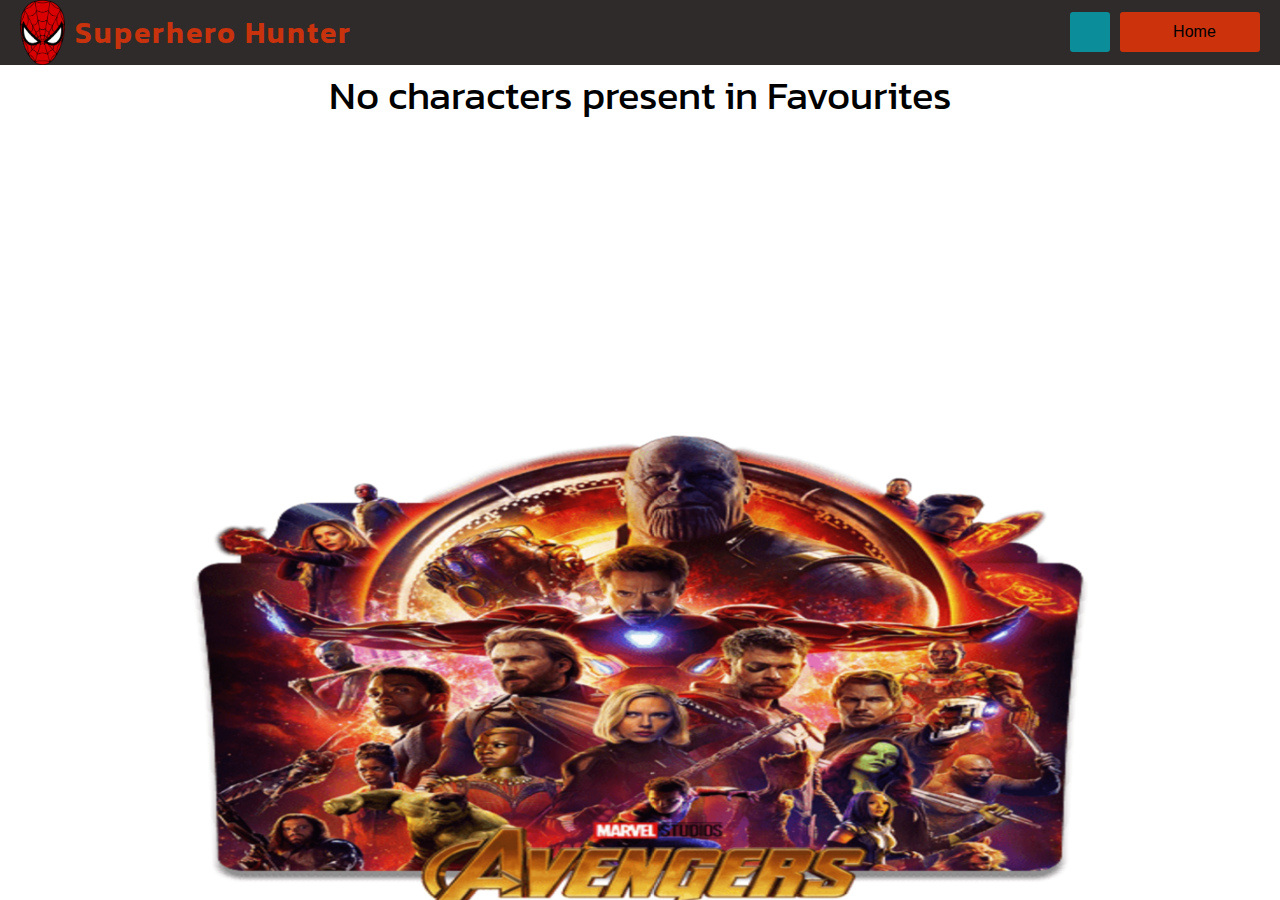
<file: favorites.html>
<!DOCTYPE html>
<html lang="en" id="root" color-scheme="light">
    <!-- 
    The document is declared as an HTML5 document using the `<!DOCTYPE html>` declaration.
    The `<html>` tag defines the root of the HTML document, with `lang="en"` specifying the language as English.
    The `id="root"` gives a unique identifier to the `html` element, and `color-scheme="light"` sets the initial color scheme to light mode.
    -->

    <head>
        <meta charset="UTF-8">
        <!-- Sets the character encoding to UTF-8, ensuring that the document can support various characters and symbols. -->

        <meta http-equiv="X-UA-Compatible" content="IE=edge">
        <!-- Ensures compatibility with older versions of Internet Explorer by setting the document mode to the latest rendering engine available. -->

        <meta name="viewport" content="width=device-width, initial-scale=1.0">
        <!-- Optimizes the layout for mobile devices by setting the width of the page to the width of the device, and setting the initial zoom level to 1. -->

        <link rel="shortcut icon" href="./images/icon.png" type="image/x-icon">
        <!-- Links a favicon (small icon) that appears in the browser tab. The path points to an image file stored in the 'images' directory. -->

        <title>Superhero Hunter</title>
        <!-- The title that will be displayed in the browser's title bar and on the tab. -->

        <!-- Google fonts -->
        <link rel="preconnect" href="https://fonts.googleapis.com">
        <link rel="preconnect" href="https://fonts.gstatic.com" crossorigin>
        <link
            href="https://fonts.googleapis.com/css2?family=Kanit:ital,wght@0,200;0,300;0,600;0,900;1,100;1,200;1,300;1,800&display=swap"
            rel="stylesheet">
        <!-- Preconnect to Google Fonts and load the "Kanit" font with various weights and styles. This font will be used for styling the text in the page. -->

        <!-- FontAwesome -->
        <link rel="stylesheet"
            href="https://cdnjs.cloudflare.com/ajax/libs/font-awesome/6.2.0/css/all.min.css"
            integrity="sha512-xh6O/CkQoPOWDdYTDqeRdPCVd1SpvCA9XXcUnZS2FmJNp1coAFzvtCN9BmamE+4aHK8yyUHUSCcJHgXloTyT2A=="
            crossorigin="anonymous" referrerpolicy="no-referrer" />
        <!-- Links to FontAwesome, a popular icon library. It is used to insert icons in the UI, such as the moon icon for theme toggle and heart icon for favorites. -->

        <!-- Custom Stylesheets -->
        <link rel="stylesheet" href="./css/styles.css">
        <link rel="stylesheet" href="./css/favorites.css">
        <!-- Links to external custom CSS files that contain styling rules for the webpage. These stylesheets are stored in the 'css' directory. -->
    </head>

    <body>

        <!-- Navbar -->
        <nav class="flex-row navbar">
            <!--
            Defines the navigation bar. The `flex-row` class makes the navbar items align in a horizontal row, while the `navbar` class provides the overall styling for the navbar, such as background color and text alignment.
            -->

            <!-- Site Icon and Name -->
            <div class="flex-row navbar-brand">
                <!-- 
                This container holds the logo and the site name.
                The `flex-row` class aligns its content (logo and text) in a row.
                -->

                <img class="logo" src="./images/mask.gif2.png" alt>
                <!-- The logo image is displayed here, and its styling is handled by the 'logo' class. The path points to the logo image stored in the 'images' directory. -->

                <a href="./index.html">
                    <span>Superhero Hunter</span>
                </a>
                <!-- The site name "Superhero Hunter" is wrapped inside an anchor (<a>) tag, making it clickable and linking to the 'index.html' page, which is likely the homepage. -->
            </div>

            <!-- Theme Button and Favorites Button -->
            <div class="flex-row favAndTheme-btn">
                <!-- 
                This container holds the theme toggle button and the favorites/home button.
                The `flex-row` class makes the buttons align in a horizontal row, while `favAndTheme-btn` adds custom styling like spacing.
                -->

                <!-- Theme Toggle Button -->
                <button id="theme-btn" class="btn">
                    <i class="fa-solid fa-moon"></i>
                </button>
                <!-- This button is used to toggle between light and dark themes. It contains an icon from FontAwesome representing the moon, indicating dark mode. -->

                <!-- Home Button -->
                <a class="flex-row link-to-different-page" href="./index.html">
                    <button class="btn fav-btn">
                        <i class="fa-solid fa-house"></i> &nbsp; Home
                    </button>
                </a>
                <!-- The home button contains a house icon from FontAwesome and text saying "Home". Clicking it redirects to 'index.html'. -->
            </div>
        </nav>

        <div class="favourite-characters">
            <!--
            This div is a container for displaying favorite superhero characters. The content inside will be dynamically generated using JavaScript.
            -->

            <div class="flex-row cards-container" id="container">
                <!-- 
                This is the container where the favorite character cards will be displayed. The `cards-container` class adds styles such as layout and spacing, while `id="container"` allows JavaScript to easily target this element for DOM manipulation.
                -->

                <!-- The structure of the character card is outlined below, but it will be added dynamically using JavaScript -->
                <!--
                <div class="flex-col card">
                    <img src="${character.squareImage}" alt="">
                    <span class="name">${character.name}</span>
                    <span class="id">Id : ${character.id}</span>
                    <span class="comics">Comics : ${character.comics}</span>
                    <span class="series">Series : ${character.series}</span>
                    <span class="stories">Stories : ${character.stories}</span>
                    <a class="character-info" href="./more-info.html">
                         <button class="btn"><i class="fa-solid fa-circle-info"></i> &nbsp; More Info</button>
                    </a>
                    <div style="display:none;">
                         <span>${character.id}</span>
                         <span>${character.name}</span>
                         <span>${character.comics}</span>
                         <span>${character.series}</span>
                         <span>${character.stories}</span>
                         <span>${character.description}</span>
                         <span>${character.landscapeImage}</span>
                         <span>${character.portraitImage}</span>
                         <span>${character.squareImage}</span>
                    </div>
                    <button class="btn remove-btn"><i class="fa-solid fa-heart-circle-minus"></i> &nbsp; Remove from Favourites</button>
               </div>
                -->
                <!--
                The above block shows an example of how character cards are structured. Each card displays character details like name, id, comics, and images. It also includes buttons for more information and to remove the character from favorites.
                -->
            </div>
        </div>

        <!-- Toast Notification for Removal from Favorites -->
        <span data-visiblity="hide" class="remove-toast">Removed from
            Favourites</span>
        <!--
        This `span` element is used to show a toast notification when a character is removed from favorites. The `data-visiblity` attribute controls whether the notification is shown or hidden. The styling for this is managed in the CSS file.
        -->

        <!-- Background image -->
        <img class="bg-img" src="./images/background-light-img3.png" alt>
        <!-- 
        A background image for the webpage. The 'bg-img' class applies custom styles to this image, such as size and position, and the image file is located in the 'images' directory.
        -->

        <!-- JavaScript for Favorites -->
        <script src="./js/favorites.js"></script>
        <!-- 
        This script file contains the JavaScript logic that handles the functionality of the favorites page, such as adding/removing characters, updating the DOM, and showing notifications. It is stored in the 'js' directory.
        -->

    </body>

</html>
</file>
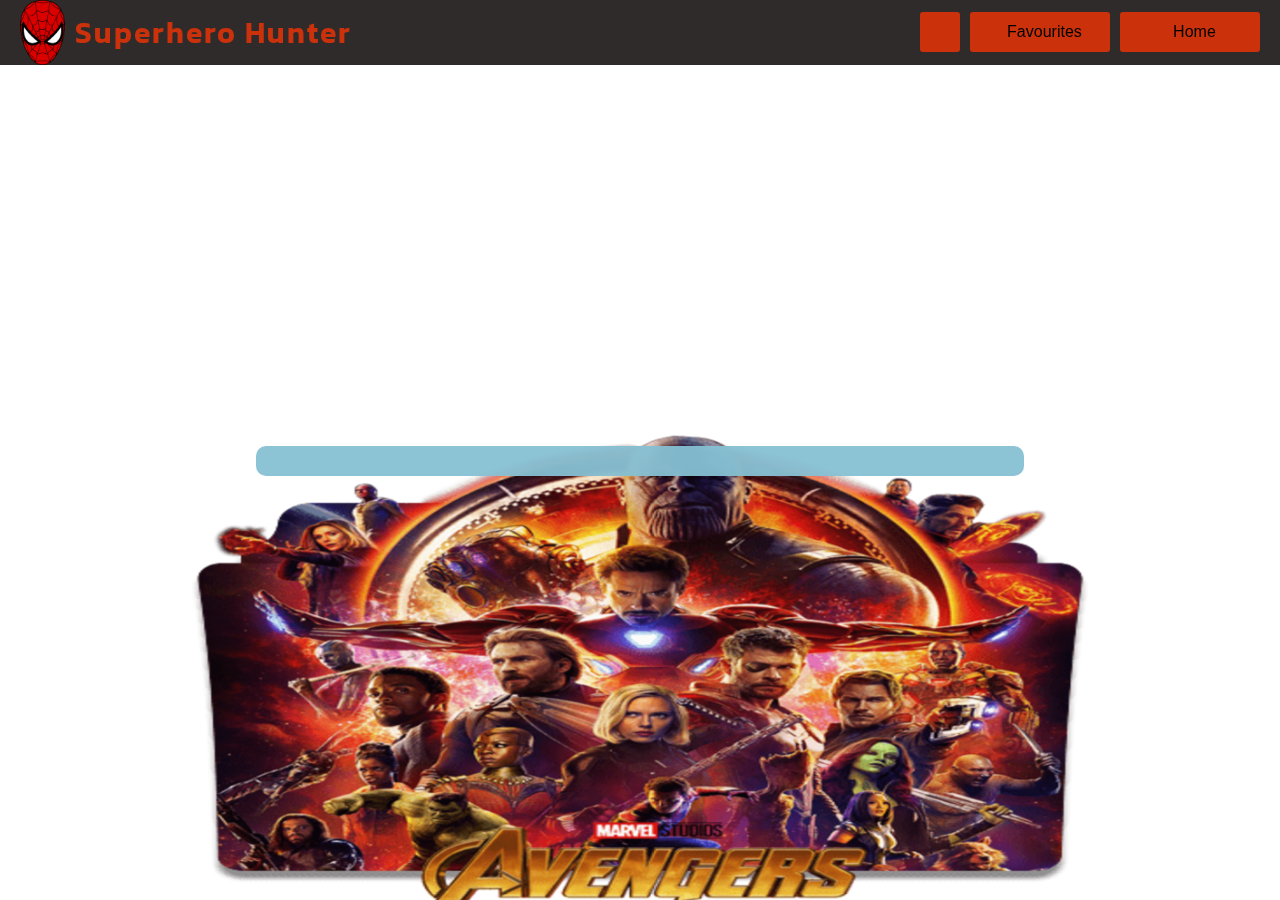
<file: more-info.html>
<!DOCTYPE html>
<html lang="en" id="root" color-scheme="light">
    <!-- 
    Declares the document as HTML5 with `<!DOCTYPE html>`. 
    The `<html>` tag defines the root of the document, with language set to English (`lang="en"`).
    The `id="root"` is used for targeting the root element, and `color-scheme="light"` sets the page's default color theme to light.
    -->

    <head>
        <meta charset="UTF-8">
        <!-- 
        Sets the character encoding of the webpage to UTF-8, allowing the page to display a wide range of characters and symbols correctly.
        -->

        <meta http-equiv="X-UA-Compatible" content="IE=edge">
        <!-- 
        Ensures compatibility with Internet Explorer and tells the browser to use the latest rendering engine available.
        -->

        <meta name="viewport" content="width=device-width, initial-scale=1.0">
        <!-- 
        Configures the viewport for responsive design, making sure the page scales correctly on different devices.
        -->

        <link rel="shortcut icon" href="./images/icon.png" type="image/x-icon">
        <!-- 
        Links the favicon (small icon displayed on the browser tab) from the 'images' directory.
        -->

        <title id="page-title">Superhero Hunter</title>
        <!-- 
        The `<title>` tag sets the title of the webpage displayed on the browser tab. The `id="page-title"` allows dynamic updates via JavaScript.
        -->

        <!-- Google Fonts -->
        <link rel="preconnect" href="https://fonts.googleapis.com">
        <link rel="preconnect" href="https://fonts.gstatic.com" crossorigin>
        <link
            href="https://fonts.googleapis.com/css2?family=Kanit:ital,wght@0,200;0,300;0,600;0,900;1,100;1,200;1,300;1,800&display=swap"
            rel="stylesheet">
        <!-- 
        Preconnects to Google's font services and loads the 'Kanit' font family in various weights (200, 300, 600, etc.). The `display=swap` ensures the text is visible while the font is loading.
        -->

        <!-- FontAwesome -->
        <link rel="stylesheet"
            href="https://cdnjs.cloudflare.com/ajax/libs/font-awesome/6.2.0/css/all.min.css"
            integrity="sha512-xh6O/CkQoPOWDdYTDqeRdPCVd1SpvCA9XXcUnZS2FmJNp1coAFzvtCN9BmamE+4aHK8yyUHUSCcJHgXloTyT2A=="
            crossorigin="anonymous" referrerpolicy="no-referrer" />
        <!-- 
        Links to FontAwesome (an icon library) to provide icons like the heart and moon used in the page. The `integrity` attribute ensures the resource hasn't been tampered with, and `crossorigin="anonymous"` allows loading from a third-party.
        -->

        <!-- Custom Stylesheet -->
        <link rel="stylesheet" href="./css/styles.css">
        <link rel="stylesheet" href="./css/more-info.css">
        <!-- 
        Links to the custom CSS files `styles.css` and `more-info.css` for page styling. The files are located in the 'css' directory.
        -->
    </head>

    <body>

        <!-- Navbar -->
        <nav class="flex-row navbar">
            <!-- 
            Defines the navigation bar. The `flex-row` class makes sure elements inside are arranged horizontally. The `navbar` class provides the overall styling.
            -->

            <!-- Site Icon and Name -->
            <div class="flex-row navbar-brand">
                <!-- 
                This `div` contains the site icon (logo) and site name, both aligned in a row using `flex-row`.
                -->

                <img class="logo" src="./images/mask.gif2.png" alt>
                <!-- 
                The site logo (image) is loaded from the 'images' directory. The `alt` attribute is left empty, but it should ideally contain descriptive text for accessibility.
                -->

                <a href="./index.html">
                    <span>Superhero Hunter</span>
                </a>
                <!-- 
                A clickable link redirects users to the homepage (`index.html`). "Superhero Hunter" is the clickable text styled with a `span` element.
                -->
            </div>

            <!-- Theme Button and Favourites Button -->
            <div class="flex-row favAndTheme-btn">
                <!-- 
                This container holds the theme toggle button and the favorites button, arranged horizontally using `flex-row`.
                -->

                <button id="theme-btn" class="btn">
                    <i class="fa-solid fa-moon"></i>
                </button>
                <!-- 
                A button to toggle between light and dark themes. The FontAwesome moon icon represents dark mode.
                -->

                <a class="flex-row link-to-different-page"
                    href="./favorites.html">
                    <button class="btn fav-btn">
                        <i class="fa-solid fa-heart fav-icon"></i> &nbsp;
                        Favourites
                    </button>
                </a>
                <!-- 
                A button linking to the favorites page (`favorites.html`). It includes a heart icon and the label "Favourites."
                -->

                <a class="flex-row link-to-different-page" href="./index.html">
                    <button class="btn fav-btn">
                        <i class="fa-solid fa-house"></i> &nbsp; Home
                    </button>
                </a>
                <!-- 
                A button that links back to the homepage (`index.html`). The button contains a house icon and the label "Home."
                -->
            </div>
        </nav>

        <!-- Info Container -->
        <div class="flex-row info">
            <section class="flex-col" id="info-container">
                <!-- 
                A section to display detailed superhero information, arranged vertically using `flex-col`. The `id="info-container"` will be targeted for dynamically adding content using JavaScript.
                -->

                <!-- 
                The commented-out block below represents the structure of the superhero information that will be dynamically populated into the page using DOM manipulation. The information includes the superhero's name, image, ID, comics, series, and more.
                -->

                <!--
                <div class="flex-row hero-name">${heroInfo.name}</div>
                <div class="flex-row hero-img-and-more-info">
                    <img id="portraitImage" class="hero-img" src="${heroInfo.portraitImage}" alt="">
                    <img style="display:none;" id="landscapeImage" src="${heroInfo.landscapeImage}" alt="">
                    <div class="flex-col more-info">
                         <div class="flex-row id">
                              <b>ID:</b><span>${heroInfo.id}</span>
                         </div>
                         <div class="flex-row comics">
                              <b>Comics:</b><span>${heroInfo.comics}</span>
                         </div>
                         <div class="flex-row series">
                              <b>Series:</b><span>${heroInfo.series}</span>
                         </div>
                         <div class="flex-row stories">
                              <b>Stories:</b><span>${heroInfo.stories}</span>
                         </div>
                    </div>
               </div>
               <div class="flex-col hero-discription">
                    <b>Discription:</b>
                    <p>${heroInfo.description != "" ? heroInfo.description : "No Description Available"}</p>
               </div>
               <div style="display:none;">
                    <span>${heroInfo.name}</span>
                    <span>${heroInfo.portraitImage}</span>
                    <span>${heroInfo.landscapeImage}</span>
                    <span>${heroInfo.id}</span>
                    <span>${heroInfo.comics}</span>
                    <span>${heroInfo.series}</span>
                    <span>${heroInfo.stories}</span>
                    <span>${heroInfo.squareImage}</span>
                    <span>${heroInfo.description}</span>
               </div>
               <button class="btn add-to-fav-btn">${favouritesCharacterIDs.has(`${heroInfo.id}`) ? "<i class=\"fa-solid fa-heart-circle-minus\"></i> &nbsp; Remove from Favourites" :"<i class=\"fa-solid fa-heart fav-icon\"></i> &nbsp; Add to Favourites</button>"}
               -->
            </section>
        </div>

        <!-- Toasts for notifying user that character is added or removed from favourites -->
        <span data-visiblity="hide" class="fav-toast">Added to Favourites</span>
        <span data-visiblity="hide" class="remove-toast">Removed from
            Favourites</span>
        <!-- 
        These `span` elements are hidden by default and will display toast notifications when a superhero is added to or removed from the user's favorites. The notifications are styled with `fav-toast` and `remove-toast`.
        -->

        <!-- Background Image -->
        <img class="bg-img" src="./images/background-light-img3.png" alt>
        <!-- 
        Displays a background image, styled with the class `bg-img`. The image file is located in the 'images' directory.
        -->

        <!-- External Script file -->
        <script defer src="./js/more-info.js"></script>
        <!-- 
        Links the external JavaScript file `more-info.js` that handles dynamic content like loading superhero information. The `defer` attribute ensures the script runs after the HTML is parsed.
        -->
    </body>

</html>
</file>
<file: css/favorites.css>
/* This ensures that there is no horizontal scroll bar and prevents horizontal overflow */
body {
  overflow-x: hidden;
}

/* 
This container is used to hold multiple card elements (superheroes).
It ensures that:
- The cards are spaced evenly (justify-content: space-evenly).
- The cards will wrap to the next row when they overflow (flex-wrap: wrap).
- The container doesn’t have scroll overflow (overflow: hidden).
*/
.cards-container {
  justify-content: space-evenly;
  flex-wrap: wrap;
  overflow: hidden;
}

/*
This class styles buttons inside elements with the 'character-info' class.
It ensures that the button takes the full width of its parent container.
*/
.character-info .btn {
  width: 100%;
}

/*
Styles the individual superhero card:
- Gives it a translucent background color (hsla value provides semi-transparent color).
- Sets a fixed height (484px) and width (250px) for consistency.
- Adds margin to create spacing between the cards.
- Centers text within the card (text-align: center).
- Adds a border with semi-transparent blue color.
- Rounds the corners of the card using border-radius.
- Ensures there's some space between items in the card using 'gap'.
- Adds a backdrop blur filter to give a glassy appearance to the card background.
- Sets the z-index to ensure that the card layers correctly above any potential overlapping elements.
*/
.card {
  background-color: hsla(195, 55%, 59%, 0.648);
  height: 484px;
  width: 250px;
  margin: 40px 25px;
  text-align: center;
  border: 1px solid rgba(67, 93, 196, 0.749);
  border-radius: 10px;
  gap: 5px;
  z-index: 2;
  backdrop-filter: blur(3px);
}

/*
This targets images within the '.card' class.
It rounds the top corners of the images to match the rounded corners of the card container.
*/
.card img {
  border-radius: 10px 10px 0 0;
}

/*
This styles the name text of the superhero inside the card.
It increases the font size for emphasis and visibility.
*/
.name {
  font-size: 20px;
}

/*
Styles the 'remove from favorites' button at the bottom of the card.
- Rounds the bottom corners to match the card's rounded corners.
- Changes the text color of the button to black.
*/
.remove-btn {
  border-radius: 0 0 10px 10px;
  color: black;
}

/*
This class is used when no characters are displayed.
It increases the font size and sets the text color to a CSS variable (--text-color).
*/
.no-characters {
  font-size: 40px;
  color: var(--text-color);
}
</file>
<file: css/more-info.css>
/* Sets the width and height of the body to take up the full viewport width and height (100vw for width and 100vh for height). */
body {
  width: 100vw;
  height: 100vh;
}

/* 
Styles the container with the class 'info'. 
- Centers its content horizontally and vertically using 'justify-content' and 'align-items'.
- Takes up 88% of the viewport height (remaining 12% is likely for other elements like headers or footers).
*/
.info {
  justify-content: center;
  align-items: center;
  height: 88%;
}

/* 
Styles the element with the ID 'info-container', which likely contains the main information about the hero.
- Gives it a translucent background color with rgba.
- Sets the width to 60% of the viewport, allowing for a centered appearance.
- The height is set to 'auto', allowing it to adjust based on its content.
- Adds a gap of 15px between child elements and 15px padding on top/bottom and 50px on the sides.
- Adds a blur effect to the background using 'backdrop-filter'.
- The border-radius of 10px makes the corners rounded for a smooth appearance.
*/
#info-container {
  background-color: rgba(134, 192, 211, 0.95);
  width: 60%;
  height: auto;
  gap: 15px;
  padding: 15px 50px;
  backdrop-filter: blur(2px);
  border-radius: 10px;
}

/* 
Centers the hero's name inside the container by using 'justify-content: center'. 
This likely affects a flexbox container.
*/
.hero-name {
  justify-content: center;
}

/* 
Adds a gap of 30px between the hero image and the additional information about the hero.
This helps to space out the layout horizontally.
*/
.hero-img-and-more-info {
  gap: 30px;
}

/* 
Styles the hero image inside the hero information section.
- Sets the width to 20% of its container (responsive to container size).
- Sets the height to 'auto', allowing the image to scale proportionally.
- Ensures the minimum width of the image is 120px so it doesn't get too small.
*/
.hero-img {
  width: 20%;
  height: auto;
  min-width: 120px;
}

/* 
Styles the additional information about the hero.
- Adds a gap of 15px between the individual pieces of information.
- Sets the font size to 1.3rem, making the text slightly larger than default.
*/
.more-info {
  gap: 15px;
  font-size: 1.3rem;
}

/* 
These classes ('id', 'comics', 'series', 'stories') are used for different pieces of hero information.
- Adds a small gap of 5px between child elements within these sections.
*/
.id,
.comics,
.series,
.stories {
  gap: 5px;
}

/* 
Styles the hero description text.
- Sets the font size to 1.1rem for better readability.
*/
.hero-discription {
  font-size: 1.1rem;
}

/* 
Specifically targets the 'b' (bold) elements inside the hero description.
- Increases the font size to 1.3rem to emphasize bold text, making it stand out.
*/
.hero-discription b {
  font-size: 1.3rem;
}

/* 
Styles the background image.
- Sets the z-index to -1 to push the image behind other elements on the page.
*/
.bg-img {
  z-index: -1;
}

/* 
Media query to handle responsiveness for screens smaller than or equal to 678px width (typically mobile devices).
This section makes the layout adapt to smaller screens.
*/
@media screen and (max-width: 678px) {
  /* 
  Changes the layout of the hero image and more info container.
  - Flex direction becomes 'column' so the image and info are stacked vertically.
  - Centers the elements horizontally using 'align-items: center'.
  */
  .hero-img-and-more-info {
    flex-direction: column;
    align-items: center;
  }

  /* 
  Centers the hero description text for smaller screens.
  */
  .hero-discription {
    text-align: center;
  }

  /* 
  In smaller screens, the info container takes up 85% of the viewport width to maintain a good layout on mobile.
  */
  #info-container {
    width: 85%;
  }

  /* 
  Sets the landscape image to take the full width of its container on smaller screens.
  */
  #landscapeImage {
    width: 100%;
  }

  /* 
  Ensures the height of the 'info' container takes up the entire viewport on smaller screens.
  */
  .info {
    height: 100vh;
  }

  /* 
  Reduces the gap between elements in the 'more-info' section to 0px for compact display on small screens.
  */
  .more-info {
    gap: 0px;
  }
}
</file>
<file: css/styles.css>
/* 
Resetting the default margin and padding for all elements.
Setting box-sizing to border-box ensures that padding and borders are included within the element’s width and height.
*/
* {
  margin: 0;
  padding: 0;
  box-sizing: border-box;
}

/* 
Declaring custom CSS variables (for light and dark mode color schemes) using the :root selector. 
These variables will be reused throughout the styles for easier theme management.
*/

/* Light Mode Colors */
:root {
  --background-light-color: #fff;
  --navbar-light-background-color: #252221f5;
  --navbar-light-color: #d9330aec;
  --searchBar-light-box-shadow: #bb42d9;
  --text-light-color: #000;

  /* Dark Mode Colors */
  --background-dark-color: #000;
  --navbar-dark-background-color: #330065;
  --navbar-dark-color: #aa40b0;
  --searchBar-dark-box-shadow: #972d80;
  --text-dark-color: #fff;
}

/* 
Applies the dark color scheme by updating the variables.
This style is applied when the custom attribute `color-scheme="dark"` is present on the element.
*/
[color-scheme="dark"] {
  --background-color: var(--background-dark-color);
  --navbar-background-color: var(--navbar-dark-background-color);
  --navbar-color: var(--navbar-dark-color);
  --searchBar-box-shadow: var(--searchBar-dark-box-shadow);
  --text-color: var(--text-dark-color);
}

/* 
Applies the light color scheme by updating the variables.
This style is applied when the custom attribute `color-scheme="light"` is present on the element.
*/
[color-scheme="light"] {
  --background-color: var(--background-light-color);
  --navbar-background-color: var(--navbar-light-background-color);
  --navbar-color: var(--navbar-light-color);
  --searchBar-box-shadow: var(--searchBar-light-box-shadow);
  --text-color: var(var(--text-light-color));
}

/* 
Applies the background color based on the selected color scheme.
Sets font family, aligns the content to the center, and makes the body span the entire viewport.
*/
body {
  background-color: var(--background-color);
  font-family: "Kanit", sans-serif;
  align-items: center;
  height: 100vh;
  width: 100vw;
}

/* 
Reusable utility class to create a horizontal flex container.
*/
.flex-row {
  display: flex;
  flex-direction: row;
}

/* 
Reusable utility class to create a vertical flex container.
*/
.flex-col {
  display: flex;
  flex-direction: column;
}

/* ---------------------- Navbar Styles --------------------------------------------- */

/* 
Styles the main navbar container.
- Makes the navbar stretch to 100% width.
- Uses flexbox to space the content evenly.
- Sets the background color and other text-related styles based on the theme.
*/
.navbar {
  justify-content: space-between;
  align-items: center;
  width: 100%;
  background-color: var(--navbar-background-color);
  font-weight: 600;
  letter-spacing: 2px;
  font-size: 30px;
  padding: 0 20px;
}

/* 
Styles the left side of the navbar, typically containing the brand/logo.
Centers its content horizontally and adds a gap of 10px between items.
*/
.navbar-brand {
  align-items: center;
  gap: 10px;
}

/* 
Styles anchor tags in the navbar.
Ensures the text decoration is removed and the color is set based on the current theme.
*/
.navbar-brand a {
  text-decoration: none;
  color: var(--navbar-color);
}

/* 
Styles the logo on the right side of the navbar.
Sets the width to 3% of the container and ensures a minimum width of 45px.
*/
.logo {
  width: 3%;
  min-width: 45px;
}

/* 
Styles the buttons for 'Favorites' and theme toggle on the right side of the navbar.
Centers the items in the container and adds a gap of 10px between them.
*/
.favAndTheme-btn {
  align-items: center;
  gap: 10px;
}

/* 
Styles anchor links that lead to different pages.
Centers the text and removes the default text-decoration.
*/
.link-to-different-page {
  justify-content: center;
  text-decoration: none;
}

/* 
Reusable button styles for all buttons.
Sets no border, custom padding, background color, and other properties like height, color, and font-size.
*/
.btn {
  border: none;
  outline: none;
  padding: 10px;
  background-color: var(--navbar-color);
  border-radius: 3px;
  color: black;
  height: 40px;
  font-size: 16px;
}

/* 
Styles the theme toggle button specifically.
Sets the width of the button and the size of the icon inside.
*/
#theme-btn {
  width: 40px;
}

#theme-btn i {
  font-size: 20px;
}

/* 
Styles the 'Favorites' button specifically.
Sets a fixed width of 140px and larger font size for the button.
*/
.fav-btn {
  font-size: 16px;
  width: 140px;
  color: black;
}

/* 
Styles the favorite icon inside the button.
Sets its color to black.
*/
.fav-icon {
  color: black;
}

/* 
Styles the background image on the right side of the page.
Fixes its position and makes it 90% of the viewport height, with a slight blur applied.
*/
.bg-right-side-img {
  position: fixed;
  right: 0;
  bottom: 0;
  height: 90%;
  filter: blur(2px);
}

/* ----------------------- Search Bar and Results Section ----------------------------- */

/* 
Styles the search bar container.
Centers its contents and sets its height to 50px.
*/
.search-bar-container {
  display: flex;
  align-items: center;
  justify-content: center;
  height: 50px;
}

/* 
Styles the search icon container (left part of the search bar).
- Sets its background and shadow based on the theme.
- Centers the icon inside with flexbox and gives it a height and width of 50px.
- Adds some margin at the top and rounds the left side of the container.
*/
.search-icon-container {
  background: var(--navbar-background-color);
  box-shadow: 0px 0px 7px 0px var(--searchBar-box-shadow);
  color: #b7b1a8;
  height: 50px;
  width: 50px;
  display: flex;
  align-items: center;
  justify-content: center;
  font-size: 20px;
  margin-top: 50px;
  border-radius: 10px 0 0 10px;
}

/* 
Styles the search bar input and its container.
Defines a minimum width for the input and custom padding, font size, shadow, and border radius.
*/
.searchBar-items {
  min-width: 40%;
}

#search-bar {
  background: var(--navbar-background-color);
  color: #fff;
  min-width: 550px;
  height: 50px;
  font-size: 20px;
  border: none;
  box-shadow: 0px 0px 7px 0px var(--searchBar-box-shadow);
  border-radius: 0 10px 10px 0;
  outline: none;
  padding: 10px;
  letter-spacing: 2px;
  margin-top: 50px;
  z-index: 1;
}

/* 
Styles the placeholder text inside the search input.
Gives it a lighter color and slightly larger font size.
*/
input::placeholder {
  color: #b7b1a8;
  font-size: 20px;
}

/* 
Styles the search results container and individual items.
- Applies a blur to the backdrop.
- Sets a background color for each result and adjusts the size and appearance of the text.
*/
#search-results {
  min-width: 435px;
  margin-top: 30px;
  list-style: none;
  z-index: 2;
  backdrop-filter: blur(4px);
}

#search-results li {
  background: rgba(84, 148, 204, 0.639);
  height: 100px;
  color: white;
  width: 100%;
}

#search-results li .hero-name {
  transition: all 0.2s ease;
}

/* 
Changes the color of the hero name to red when the search result is hovered.
*/
#search-results li:hover .hero-name {
  color: red;
}

/* 
Styles the container that wraps individual search results.
- Adds padding and adjusts spacing between elements with flexbox.
*/
.single-search-result {
  padding: 0 5px;
  justify-content: space-between;
  align-items: center;
  gap: 10px;
  border: 1px solid black;
  width: inherit;
}

/* 
Styles links within the character information, ensuring they have no default decoration and are black.
*/
.character-info {
  text-decoration: none;
  color: black;
}

/* 
Displays the hero information in a flex row and centers it vertically.
*/
.hero-info {
  display: flex;
  align-items: center;
}

/* 
Increases the font size of the hero name to make it more prominent.
*/
.hero-name {
  font-size: 26px;
}

/* 
Styles the buttons within the search results.
Adds gap between them and internal padding.
*/
.buttons {
  gap: 5px;
  padding: 0 10px;
}

/* ------------------------------- Background Image Styles ----------------------------- */

/* 
Styles the background image to cover 70% of the viewport width.
Fixes its position at the bottom of the page.
*/
.bg-img {
  width: 70%;
  min-width: 600px;
  position: fixed;
  bottom: -30px;
  left: 0;
  right: 0;
  margin: auto;
}

/* ----------------- Toast Notifications for Favorites/Removal -------------------------- */

/* 
Styles for toast notifications (e.g., 'Favorite added' or 'Removed').
- Positions them at the bottom of the screen.
- Adjusts the font size, width, and color.
*/
.fav-toast,
.remove-toast {
  position: absolute;
  bottom: 100px;
  font-size: 24px;
  width: 350px;
  color: black;
  letter-spacing: 1px;
  padding: 10px 20px;
  z-index: 2;
  text-align: center;
  left: 0;
  right: 0;
  margin: auto;
  border-radius: 5px;
}

/* 
Toggles the visibility of the toast notifications.
They are shown or hidden based on the custom data attribute `data-visiblity`.
*/
.fav-toast[data-visiblity="show"],
.remove-toast[data-visiblity="show"] {
  display: block;
}

.fav-toast[data-visiblity="hide"],
.remove-toast[data-visiblity="hide"] {
  display: none;
}

/* 
Styles the 'Favorite added' toast.
Gives it a custom blue background and white shadow.
*/
.fav-toast {
  background-color: #4f99c7dc;
  box-shadow: 0px 0px 3px 3px white;
}

/* 
Styles the 'Removed from favorites' toast.
Uses a purple background and white shadow.
*/
.remove-toast {
  background-color: hsla(281, 43%, 60%, 0.831);
  box-shadow: 0px 0px 3px 3px white;
}

/* ------------------- Media Queries for Small Screens ------------------------------- */

/* 
Responsive styles for small screens (max-width: 576px).
Adjusts the width of the search bar and changes the navbar layout to a column layout with gaps.
*/
@media screen and (max-width: 576px) {
  #search-bar {
    min-width: 435px;
  }

  .navbar {
    flex-direction: column;
    gap: 10px;
    padding: 10px 0;
  }

  .navbar-brand {
    display: flex;
    flex-direction: column;
  }

  .navbar-brand span {
    margin-top: -35px;
  }

  .logo {
    width: 25%;
    min-width: 45px;
  }
}
</file>
